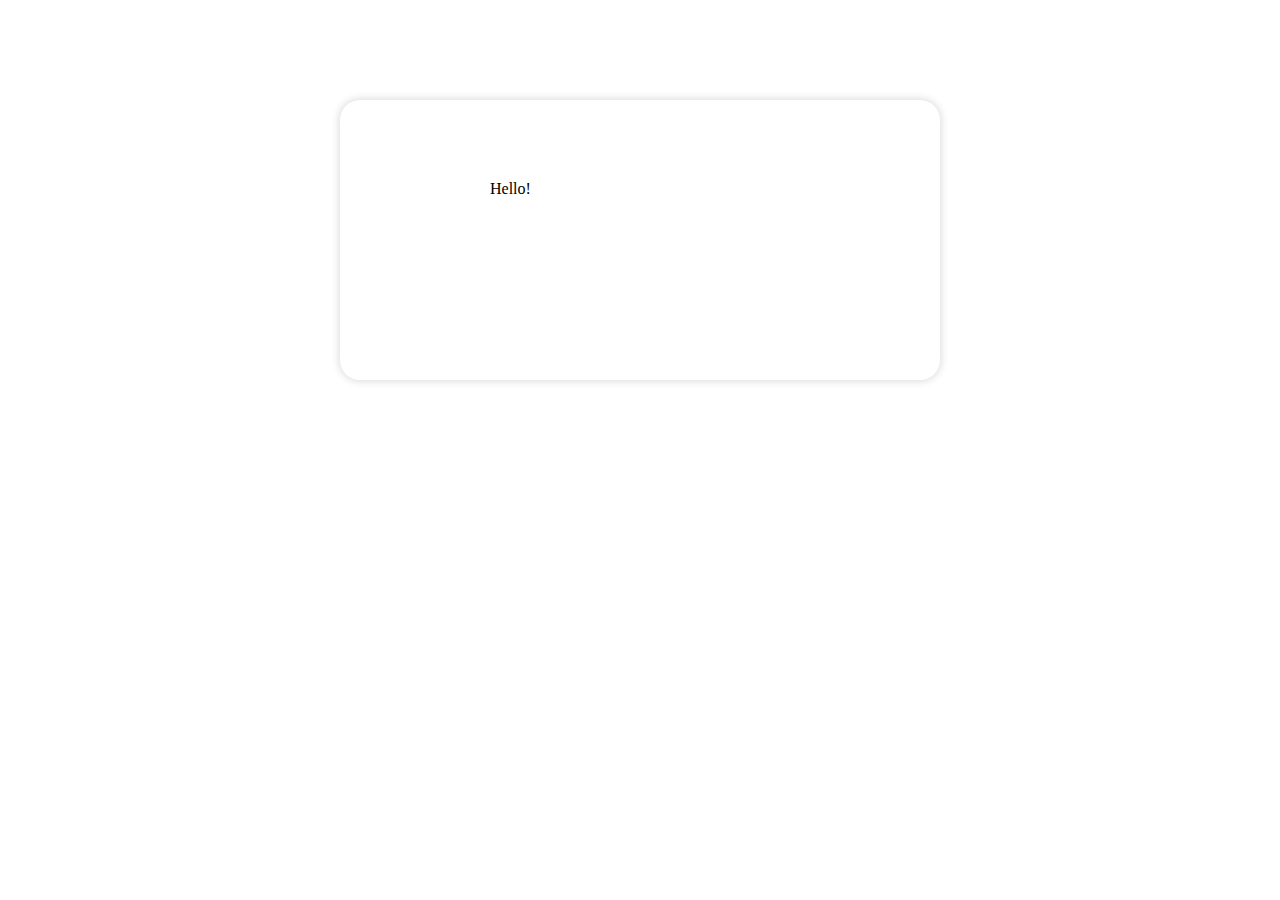
<file: email-sent.html>
<!DOCTYPE html>
<html lang="en">
<head>
    <meta charset="UTF-8">
    <title>KPI TV - Сообщение отправлено</title>
    <style>
        body {
            background: #fff;
        }

        .mainblock {
            width: 600px;
            height: 200px;
            margin: 100px auto;
            padding-top: 80px;
            border-radius: 20px;
            box-shadow: 0 0 10px rgba(0,0,0,0.18);
            

            background: #fff; /* fallback for old browsers */

        }

        .logo {
            display: block;
            width: 300px;
            margin: 0 auto;
        }
    </style>
</head>
<body>
    <div class="mainblock">
        <div class="logo">
            Hello!
        </div>
    </div>
</body>
</html>
</file>
